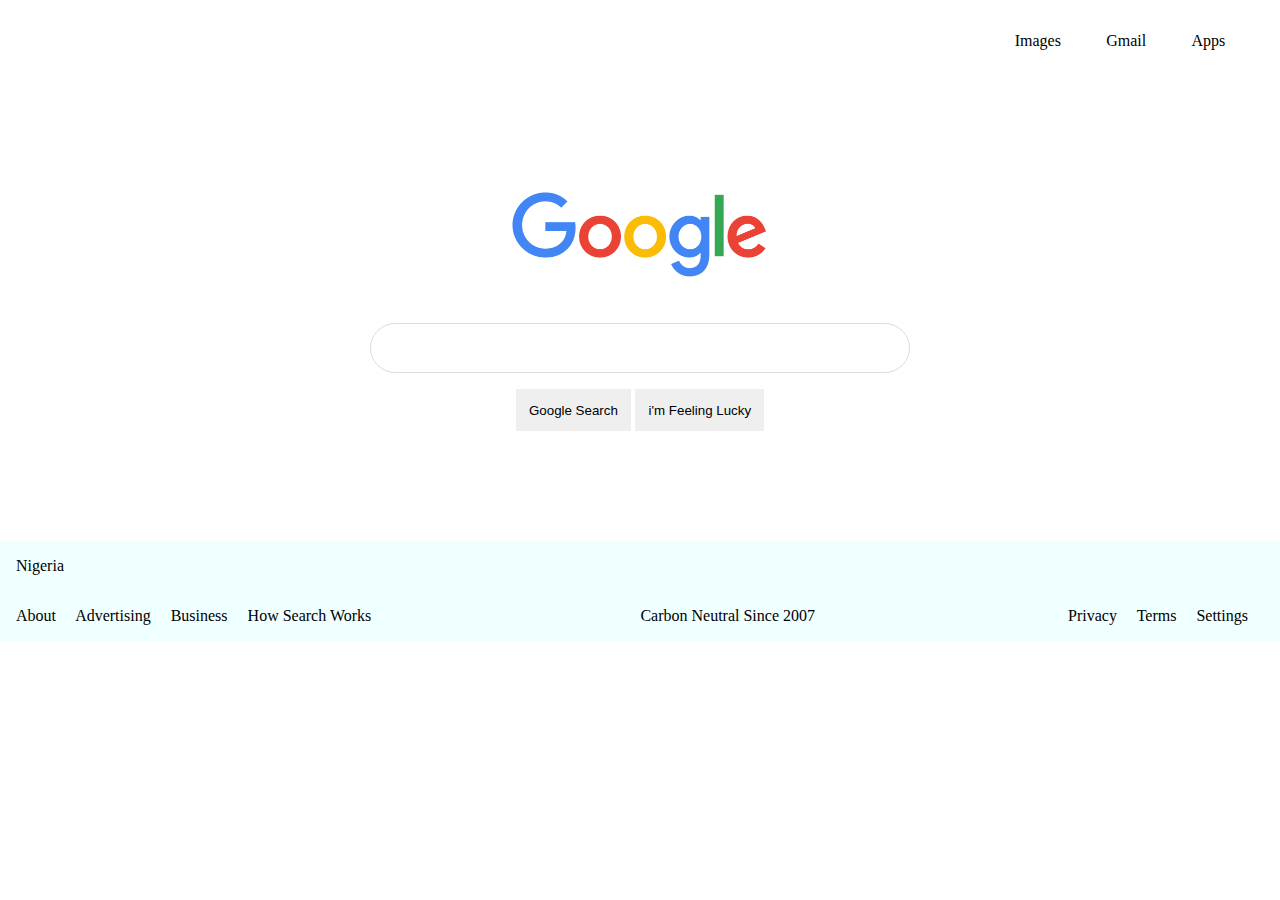
<file: index.html>
<!DOCTYPE html>
<html lang="en">
<head>
    <meta charset="UTF-8">
    <meta name="viewport" content="width=device-width, initial-scale=1.0">
    <meta http-equiv="X-UA-Compatible" content="ie=edge">
    <link rel="stylesheet" href="style.css">
    <title>google.com</title>
</head>
<body>
    <header>
        <nav>
            <a href="#">Images </a>
            <a href="#">Gmail</a>
            <a href="#">Apps</a>

        </nav>
    </header>

    <main>
        <img src="Google logo.png" alt="goggle-logo" width="40%"/>
        <input type="text" />
    <div class="btns">
        <button>Google Search</button>
        <button>i'm Feeling Lucky</button>
    </div>
    </main>

    <footer>
        <div class="footer-top">
            <p>Nigeria</p>
        </div>

        <div class="footer-bottom">
        <div class="left">
            <a>About</a>
            <a>Advertising</a>
            <a>Business</a>
            <a>How Search Works</a>

        </div>

        <a>Carbon Neutral Since 2007</a>

        <div class="right">
            <a>Privacy</a>
            <a>Terms</a>
            <a>Settings</a>

        </div>

        </div>

    </footer>
</body>
</html>
</file>
<file: style.css>
body, p{
    margin: 0;
    padding: 0;
}

nav {
    display: flex;
    justify-content: space-around;
    width: 20%;
    margin-left: auto;
    padding: 2em;
}

a{
    color: #000;
    text-decoration: none;
}

a:hover{
    text-decoration: underline;
}

nav img{
    height: 20px; 
}

img{
    padding-bottom: 40px;
}

main {
    width: 50%;
    margin: 6.9em auto;
    text-align: center;
}

input{
    width: 80%;
    padding: 1em;
    padding-bottom: 20px;
    border-radius: 30px;
    border: 1px solid rgb(224, 218, 218);
}

.btns{
    margin-top: 1em;
}

.btns button{
    padding: 1em;
    border: none;
}

footer{
    background-color: azure;
}

.footer-top{
    padding: 1em;
}

.footer-bottom{
    padding: 1em;
    display: flex;
    justify-content: space-between;
}

.left a{
    margin-right: 1em;
}

.right a{
    margin-right: 1em;
}
</file>
